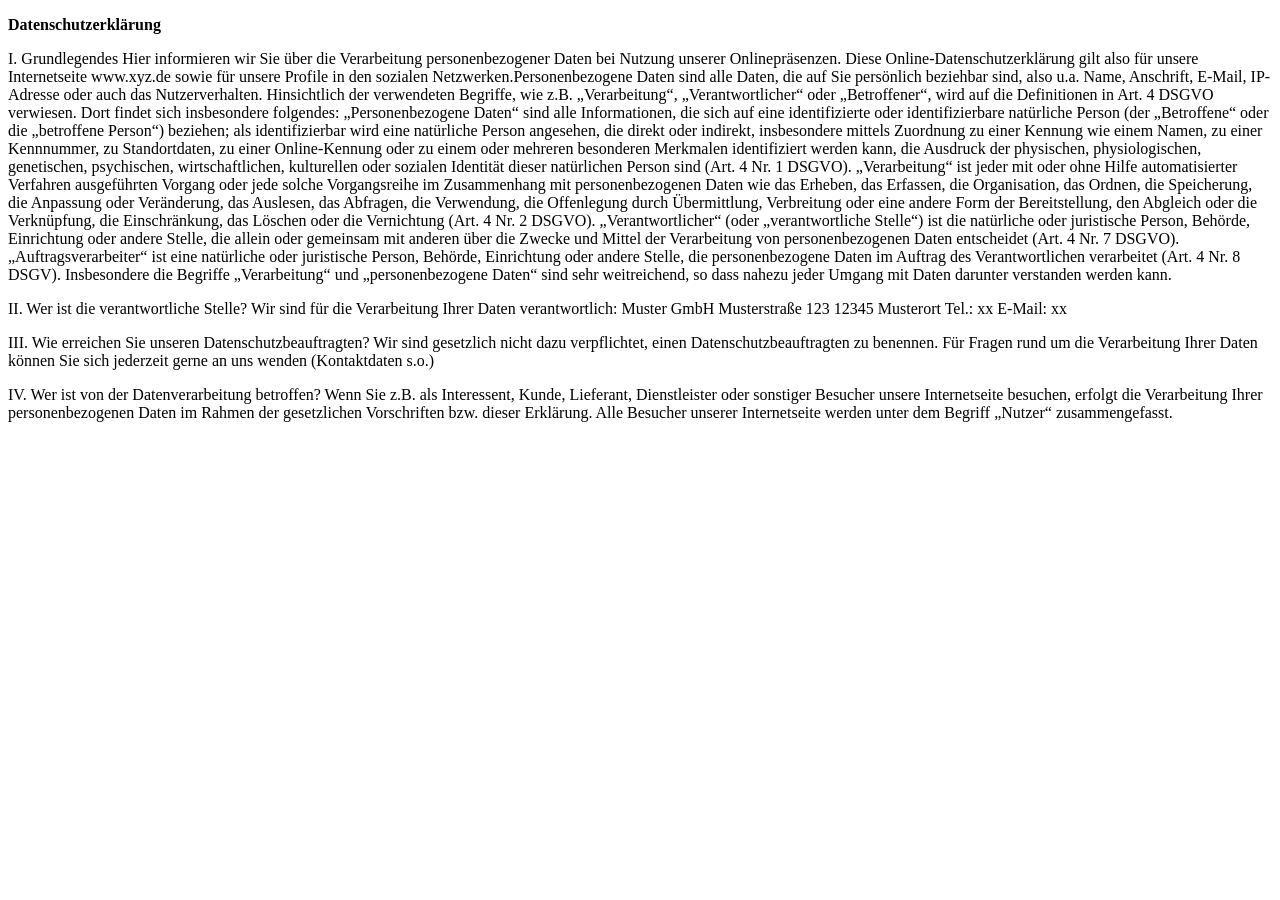
<file: Bestellapp/Datenschutz/datenschutz.html>
<!DOCTYPE html>
<html>
<head>
  <title>Bestellapp - Datenschutz</title>
</head>
<body>

  <p><strong>Datenschutzerklärung</strong></p>

  <p>
    I. Grundlegendes
Hier informieren wir Sie über die Verarbeitung personenbezogener Daten bei Nutzung unserer Onlinepräsenzen. Diese Online-Datenschutzerklärung gilt also für unsere Internetseite www.xyz.de sowie für unsere Profile in den sozialen Netzwerken.Personenbezogene Daten sind alle Daten, die auf Sie persönlich beziehbar sind, also u.a. Name, Anschrift, E-Mail, IP-Adresse oder auch das Nutzerverhalten.
Hinsichtlich der verwendeten Begriffe, wie z.B. „Verarbeitung“, „Verantwortlicher“ oder „Betroffener“, wird auf die Definitionen in Art. 4 DSGVO verwiesen. Dort findet sich insbesondere folgendes:
„Personenbezogene Daten“ sind alle Informationen, die sich auf eine identifizierte oder identifizierbare natürliche Person (der „Betroffene“ oder die „betroffene Person“) beziehen; als identifizierbar wird eine natürliche Person angesehen, die direkt oder indirekt, insbesondere mittels Zuordnung zu einer Kennung wie einem Namen, zu einer Kennnummer, zu Standortdaten, zu einer Online-Kennung oder zu einem oder mehreren besonderen Merkmalen identifiziert werden kann, die Ausdruck der physischen, physiologischen, genetischen, psychischen, wirtschaftlichen, kulturellen oder sozialen Identität dieser natürlichen Person sind (Art. 4 Nr. 1 DSGVO).
„Verarbeitung“ ist jeder mit oder ohne Hilfe automatisierter Verfahren ausgeführten Vorgang oder jede solche Vorgangsreihe im Zusammenhang mit personenbezogenen Daten wie das Erheben, das Erfassen, die Organisation, das Ordnen, die Speicherung, die Anpassung oder Veränderung, das Auslesen, das Abfragen, die Verwendung, die Offenlegung durch Übermittlung, Verbreitung oder eine andere Form der Bereitstellung, den Abgleich oder die Verknüpfung, die Einschränkung, das Löschen oder die Vernichtung (Art. 4 Nr. 2 DSGVO).
„Verantwortlicher“ (oder „verantwortliche Stelle“) ist die natürliche oder juristische Person, Behörde, Einrichtung oder andere Stelle, die allein oder gemeinsam mit anderen über die Zwecke und Mittel der Verarbeitung von personenbezogenen Daten entscheidet (Art. 4 Nr. 7 DSGVO).
„Auftragsverarbeiter“ ist eine natürliche oder juristische Person, Behörde, Einrichtung oder andere Stelle, die personenbezogene Daten im Auftrag des Verantwortlichen verarbeitet (Art. 4 Nr. 8 DSGV).
Insbesondere die Begriffe „Verarbeitung“ und „personenbezogene Daten“ sind sehr weitreichend, so dass nahezu jeder Umgang mit Daten darunter verstanden werden kann. 
  </p>

  <p>
    II. Wer ist die verantwortliche Stelle?
Wir sind für die Verarbeitung Ihrer Daten verantwortlich:
Muster GmbH
Musterstraße 123
12345 Musterort
Tel.: xx
E-Mail: xx 
  </p>

  <p>
    III. Wie erreichen Sie unseren Datenschutzbeauftragten?
    Wir sind gesetzlich nicht dazu verpflichtet, einen Datenschutzbeauftragten zu benennen. Für Fragen rund um die Verarbeitung Ihrer Daten können Sie sich jederzeit gerne an uns wenden (Kontaktdaten s.o.)
  </p>

   <p>
    IV. Wer ist von der Datenverarbeitung betroffen?
Wenn Sie z.B. als Interessent, Kunde, Lieferant, Dienstleister oder sonstiger Besucher unsere Internetseite besuchen, erfolgt die Verarbeitung Ihrer personenbezogenen Daten im Rahmen der gesetzlichen Vorschriften bzw. dieser Erklärung. Alle Besucher unserer Internetseite werden unter dem Begriff „Nutzer“ zusammengefasst. 

  </p>

  <!-- Hinweis: Dies ist nur ein Beispiel und muss den individuellen Anforderungen angepasst werden. -->

</body>
</html>
</file>
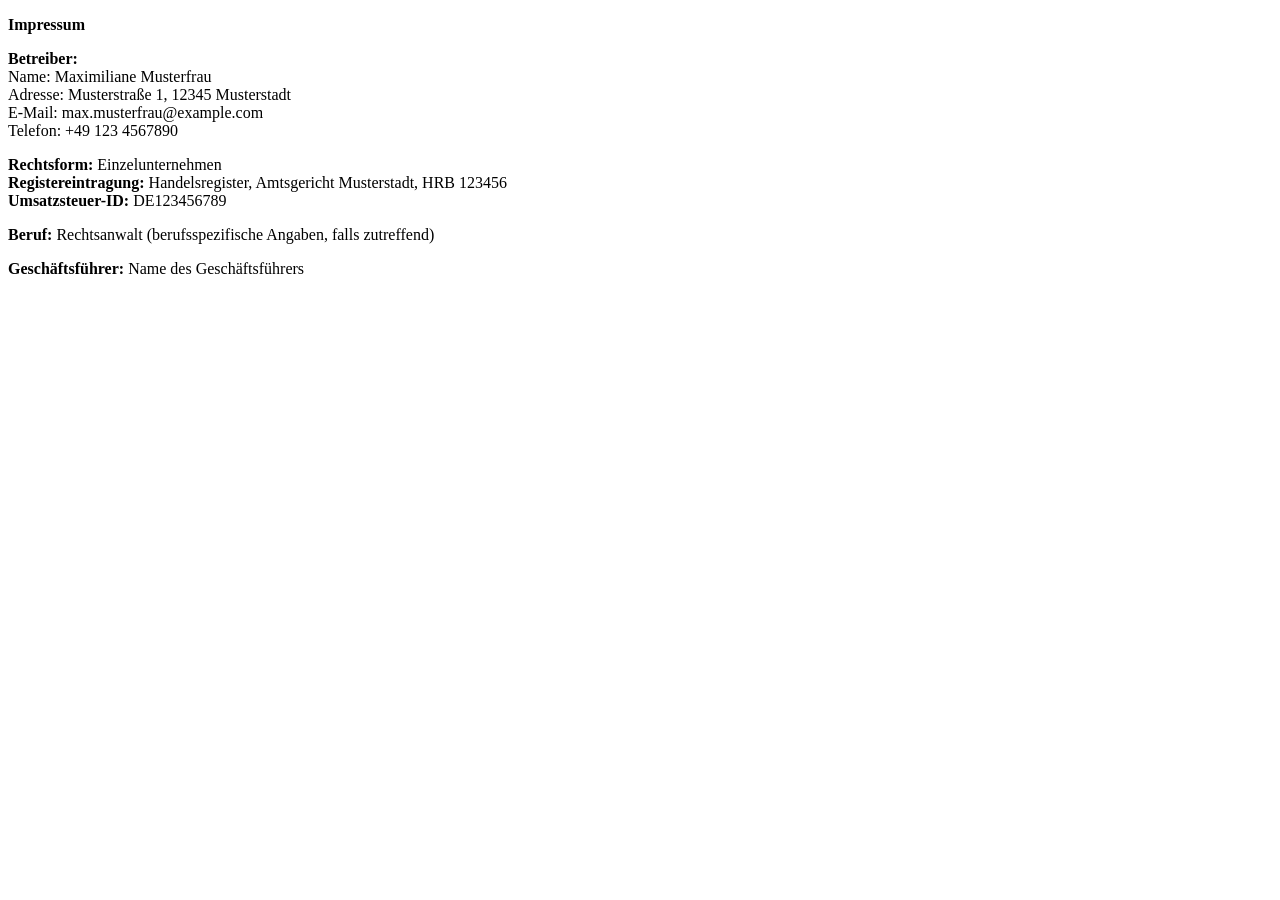
<file: Bestellapp/Impressum/impressum.html>
<!DOCTYPE html>
<html>
<head>
  <title>Bestellapp - Impressum</title>
</head>
<body>

  <p><strong>Impressum</strong></p>

  <p>
    <strong>Betreiber:</strong> <br>
    Name: Maximiliane Musterfrau <br>
    Adresse: Musterstraße 1, 12345 Musterstadt <br>
    E-Mail: max.musterfrau@example.com <br>
    Telefon: +49 123 4567890
  </p>

  <!-- Bei Unternehmen zusätzlich: -->
  <p>
    <strong>Rechtsform:</strong> Einzelunternehmen <br>
    <strong>Registereintragung:</strong> Handelsregister, Amtsgericht Musterstadt, HRB 123456 <br>
    <strong>Umsatzsteuer-ID:</strong> DE123456789
  </p>

  <!-- Bei beruflicher Tätigkeit zusätzlich: -->
  <p>
    <strong>Beruf:</strong> Rechtsanwalt (berufsspezifische Angaben, falls zutreffend)
  </p>

  <!-- Bei GmbHs, AGs, etc. zusätzlich: -->
  <p>
    <strong>Geschäftsführer:</strong> Name des Geschäftsführers
  </p>

  <!-- Hinweis: Dieses Impressum ist nur ein Beispiel und muss den individuellen Anforderungen angepasst werden. -->

</body>
</html>
</file>
